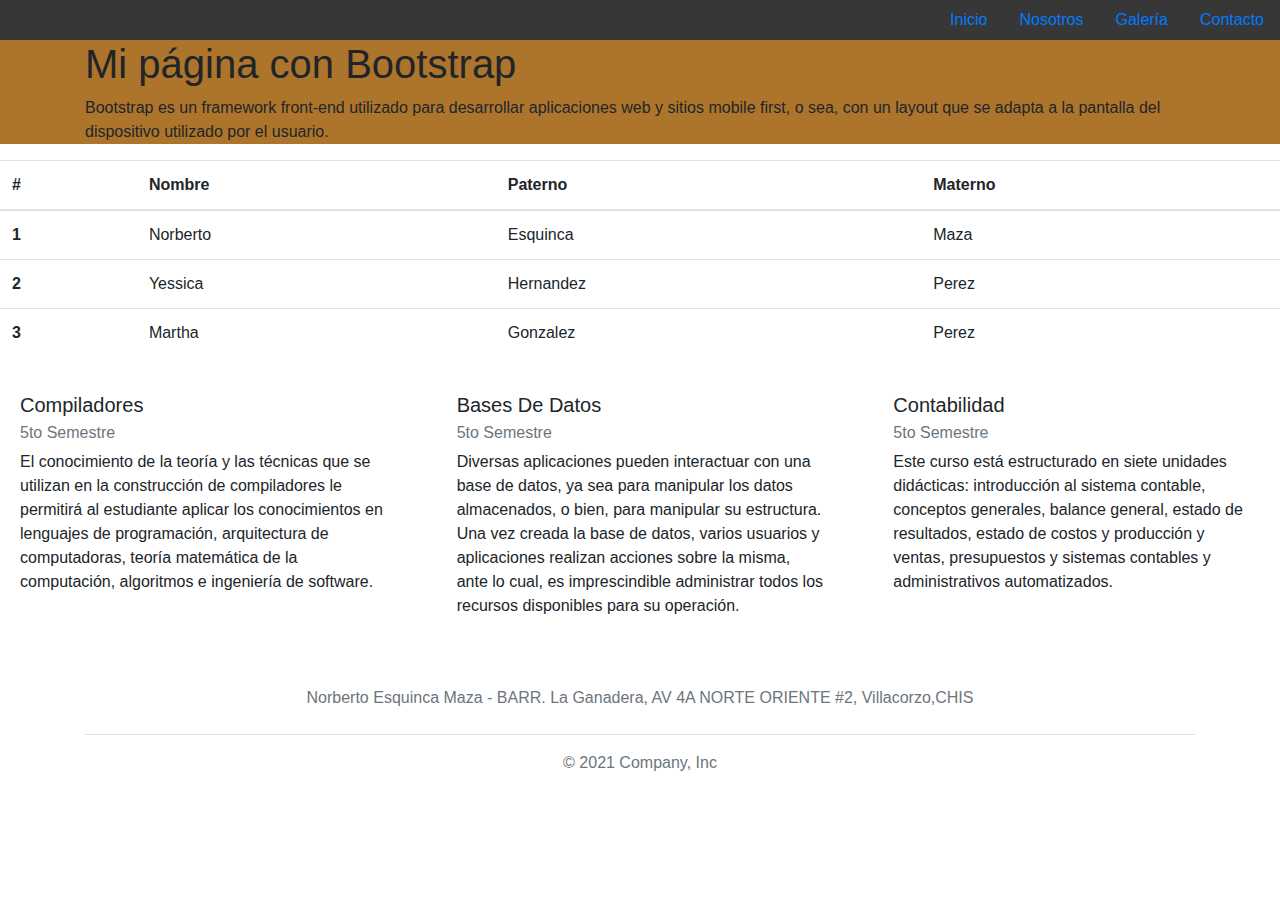
<file: PRACTICA 10/index.html>
<!DOCTYPE html>
<html lang="en">
<head>
    <meta charset="UTF-8">
    <meta http-equiv="X-UA-Compatible" content="IE=edge">
    <meta name="viewport" content="width=device-width, initial-scale=1.0">
    <link rel="stylesheet" href="css/style.css">
    <link rel="stylesheet" type="text/css" href="Bootstrap/bootstrap.min.css">
    
    <script type="text/javascript" src="js/bootstrap.min.js"></script>
    <title>PRACTICA 10</title>
</head>
<body>
    <header>
        <nav>
            <ul class="nav justify-content-end">
                <li class="nav-item"><a href="" class="nav-link active">Inicio</a></li>
                <li class="nav-item"><a href="" class="nav-link">Nosotros</a></li>
                <li class="nav-item"><a href="" class="nav-link">Galería</a></li>
                <li class="nav-item"><a href="contacto.html" class="nav-link disable" tabindex="-1" aria-disabled="true">Contacto</a></li>
            </ul>
        </nav>
    </header>
    <article>
        <div class="container">
            <h1>Mi página con Bootstrap</h1>
            <p>Bootstrap es un framework front-end utilizado para desarrollar aplicaciones web y sitios mobile first,
                o sea, con un layout que se adapta a la pantalla del dispositivo utilizado por el usuario.</p>
        </div>
    </article>

    <table class="table">
        <thead>
            <tr>
                <th scope="col">#</th>
                <th scope="col">Nombre</th>
                <th scope="col">Paterno</th>
                <th scope="col">Materno</th>
            </tr>
        </thead>
        <tbody>
            <tr>
                <th scope="row">1</th>
                <td>Norberto</td>
                <td>Esquinca</td>
                <td>Maza</td>
            </tr>
            <tr>
                <th scope="row">2</th>
                <td>Yessica</td>
                <td>Hernandez</td>
                <td>Perez</td>
            </tr>
            <tr>
                <th scope="row">3</th>
                <td>Martha</td>
                <td>Gonzalez</td>
                <td>Perez</td>
            </tr>
        </tbody>
    </table>

    <div class="row">
        <div class="col-4">
            <div class="card-body">
                <h5 class="card-title">Compiladores</h5>
                <h6 class="card-subtitle mb-2 text-muted">5to Semestre</h6>
                <p class="card-text">El conocimiento de la teoría y las técnicas que se utilizan en la construcción de
                    compiladores le permitirá al estudiante aplicar los conocimientos en lenguajes de
                    programación, arquitectura de computadoras, teoría matemática de la
                    computación, algoritmos e ingeniería de software. </p>
     
            </div>
        </div>
        <div class="col-4">
            <div class="card-body">
                <h5 class="card-title">Bases De Datos</h5>
                <h6 class="card-subtitle mb-2 text-muted">5to Semestre</h6>
                <p class="card-text">Diversas aplicaciones pueden interactuar con una base de datos, 
                    ya sea para manipular los datos almacenados, o bien, para manipular su estructura.
                     Una vez creada la base de datos, varios usuarios y aplicaciones realizan acciones 
                     sobre la misma, ante lo cual, es imprescindible administrar todos los recursos disponibles 
                     para su operación.</p>
                
            </div>
        </div>
        <div class="col-4">
            <div class="card-body">
                <h5 class="card-title">Contabilidad</h5>
                <h6 class="card-subtitle mb-2 text-muted">5to Semestre</h6>
                <p class="card-text">Este curso está estructurado en siete unidades didácticas: introducción 
                    al sistema contable, conceptos generales, balance general, estado de resultados, estado de 
                    costos y producción y ventas, presupuestos y sistemas contables y administrativos automatizados.</p>
              
            </div>
        </div>    
    </div>
    
   
    <div class="container">
        <footer class="py-3 my-4">
          <ul class="nav justify-content-center border-bottom pb-3 mb-3">
            <li class="nav-item"><a href="#" class="nav-link px-2 text-muted">Norberto Esquinca Maza - BARR. La Ganadera, AV 4A NORTE ORIENTE #2, Villacorzo,CHIS</a></li>
           
          </ul>
          <p class="text-center text-muted">&copy; 2021 Company, Inc</p>
        </footer>
      </div>
</body>
</html>
</file>
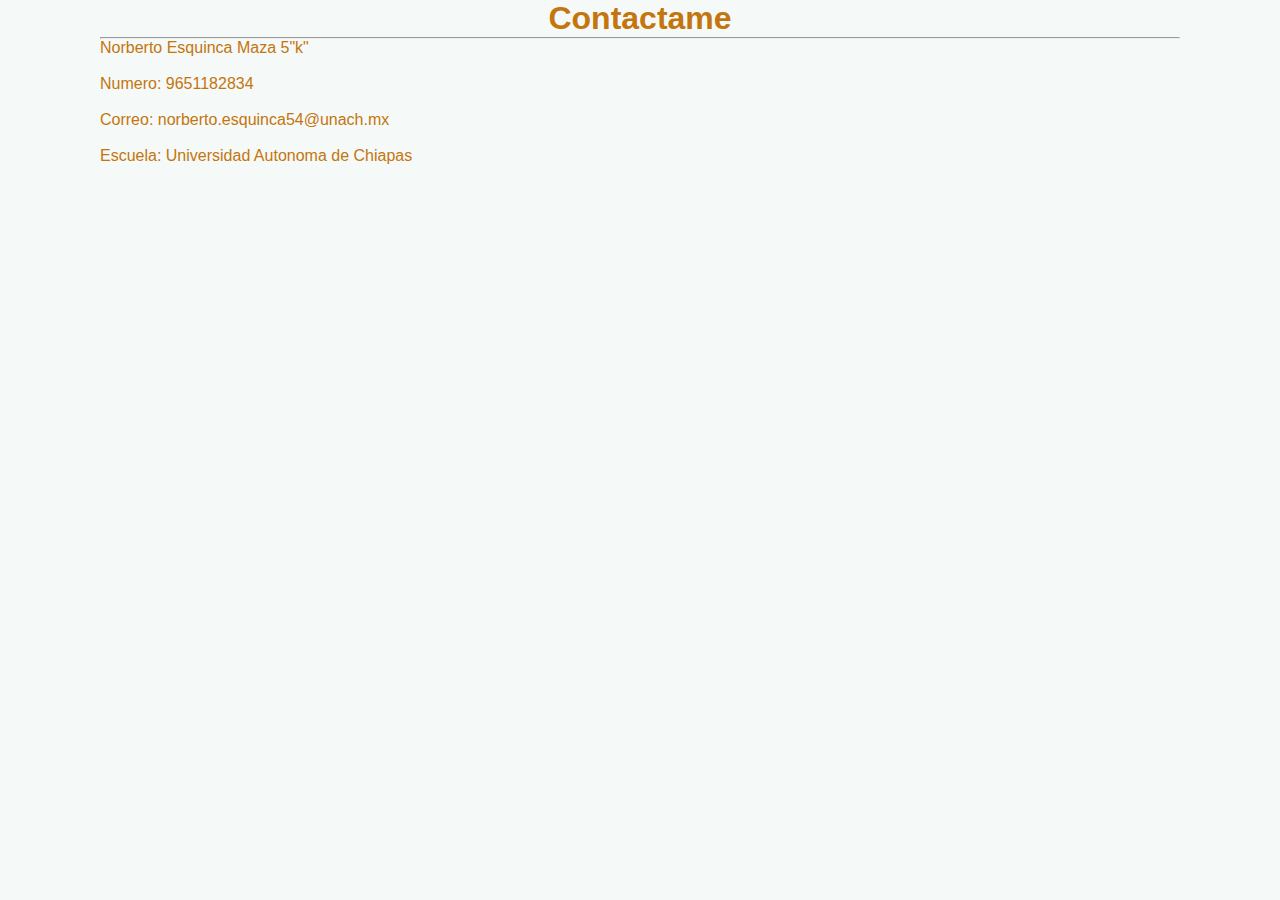
<file: PRACTICA 10/contacto.html>
<!DOCTYPE html>
<html lang="en">
<head>
    <meta charset="UTF-8">
    <meta http-equiv="X-UA-Compatible" content="IE=edge">
    <meta name="viewport" content="width=device-width, initial-scale=1.0">
    <link rel="stylesheet" href="css/style.css">
    <title>Contacto</title>
</head>
<style>
    body{
    background: #F5FAF8;
    font-family: "Century Gothic", sans-serif;
    text-align: justify; 
    margin-left: 100px;
    margin-right: 100px;
    color: #c4750e;
    }
  
    h1{
    text-align: center;
    }
    p{
    text-align: justify;
    text-align: justify;
    }
</style>
<body>
    <h1>Contactame</h1>
    <hr>
    <p>Norberto Esquinca Maza 5"k"</p>
    <br>
    <p>Numero: 9651182834</p>
    <br>
    <p>Correo: norberto.esquinca54@unach.mx</p>
    <br>
    <p>Escuela: Universidad Autonoma de Chiapas</p>
</body>
</html>
</file>
<file: PRACTICA 10/css/style.css>
*{
    padding: 0;
    margin: 0;
}

article{
    background-color: rgb(173, 117, 44);
}

nav{
    background-color: rgb(56, 55, 55);
}
</file>
